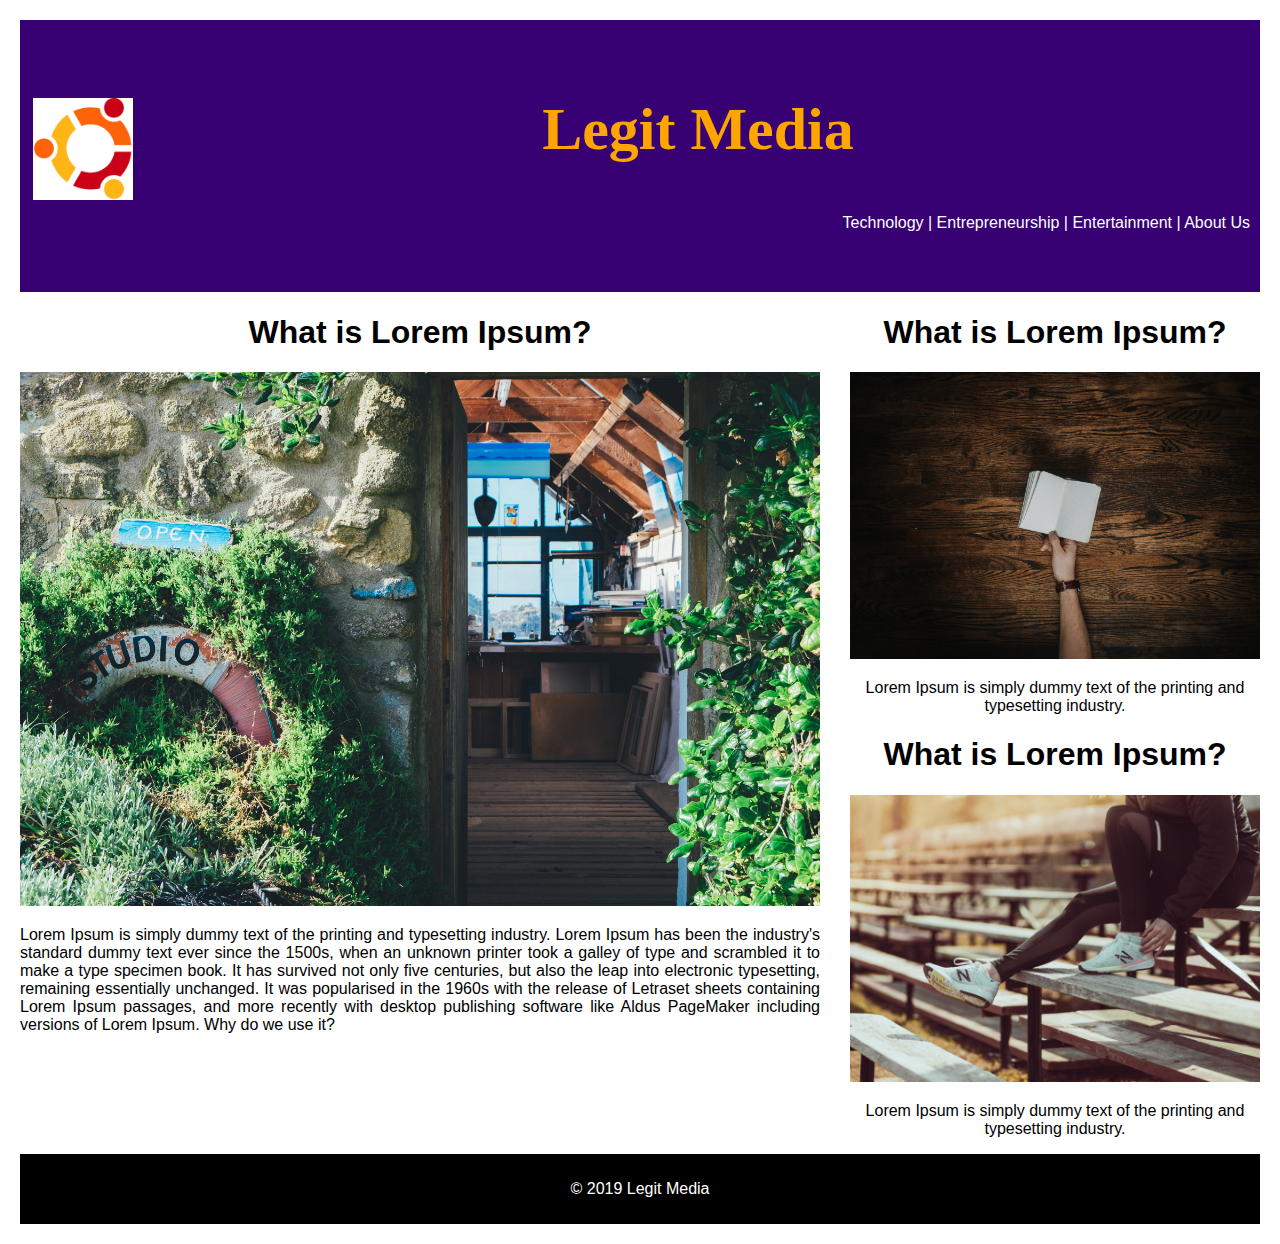
<file: index.html>
<!DOCTYPE html>
<html lang="en">
<head>
    <meta charset="UTF-8">
    <meta name="viewport" content="width=device-width, initial-scale=1.0">
    <meta http-equiv="X-UA-Compatible" content="ie=edge">
    <title>Legit Media</title>
    <link rel="stylesheet" type="text/css" href="index.css">
</head>
<body>
    <header id="top-header">
        <div class="top-content">
            <img id = "header-img" src="images/logo.png" alt="company logo" width="100px"/>
            <h1 id="header-h1">
            Legit Media
            </h1>
        </div>
        <div class="links">
                <a href="tech.html">Technology |</a>
                <a href="#">Entrepreneurship |</a>
                <a href="#">Entertainment |</a>
                <a href="#">About Us</a>
            </div>
    </header>
    
    <div class = articles>
    <article class="top-left">
            <header>
                <h1 class="top-left-header">What is Lorem Ipsum?</h1> 
            </header>
            <main>
                <img src="images/top.jpg" alt="headline photo" width="100%">
                <p class="main-p">       
                Lorem Ipsum is simply dummy text of the printing and typesetting industry. Lorem Ipsum has been the industry's standard dummy text ever since the 1500s, when an unknown printer took a galley of type and scrambled it to make a type specimen book. It has survived not only five centuries, but also the leap into electronic typesetting, remaining essentially unchanged. It was popularised in the 1960s with the release of Letraset sheets containing Lorem Ipsum passages, and more recently with desktop publishing software like Aldus PageMaker including versions of Lorem Ipsum.
                Why do we use it?  
                </p>
                
            </main>
        </article>
    <article class = "top-right">
            <header class="top-right-header">
                <h1>What is Lorem Ipsum?</h1> 
            </header>
            <main>
                <img src="images/top-right.jpg" alt="headline photo" width="430px">
                <p>       
                Lorem Ipsum is simply dummy text of the printing and typesetting industry. 
                </p>
                
            </main>
        </article>
    
    
        <article class = "bottom-right">
                <header class="bottom-right-header">
                    <h1>What is Lorem Ipsum?</h1> 
                </header>
                <main>
                    <img src="images/bottom-right.jpg" alt="headline photo" width="430px">
                    <p>       
                            Lorem Ipsum is simply dummy text of the printing and typesetting industry. 
                            </p>
                    
                </main>
        </article>
        
    <footer>
        <p>&copy; 2019 Legit Media</p>
    </footer>
</div>
</body>
</html>
</file>
<file: index.css>
body{
  font-family: Arial, Helvetica, sans-serif;
  margin:0;
  margin: 20px;
}

.top-left{
    width: 800px;
    float: left; 
}
.top-right{
   margin-left: 830px;
}
.bottom-right{
    margin-left: 830px;
}

#top-header{
    background-color: #370073;
    color: orange;
    padding-bottom: 50px;
    padding-top:35px;
    padding-left: 10px;
    text-align: center;
    
}
#header-img{
   float: left;
   padding: 3px;
}

.top-left-header{
    text-align: center; 
}
.articles{
    overflow: auto;
}
p{
    text-align: justify;
}
footer, p{
    text-align: center;
}
footer{
background-color:black;
color:white;
padding:10px;
}
.bottom-right-header{
    text-align: center;
}
.top-right-header{
    text-align: center;
}
.main-p{
    text-align: justify;
}
.links{
    text-align: right;
    padding:10px;
}
a{
    color:white;
    text-decoration: none;
}
#header-h1{
    font-size: 60px;
    font-family: 'stencil';
}
</file>
